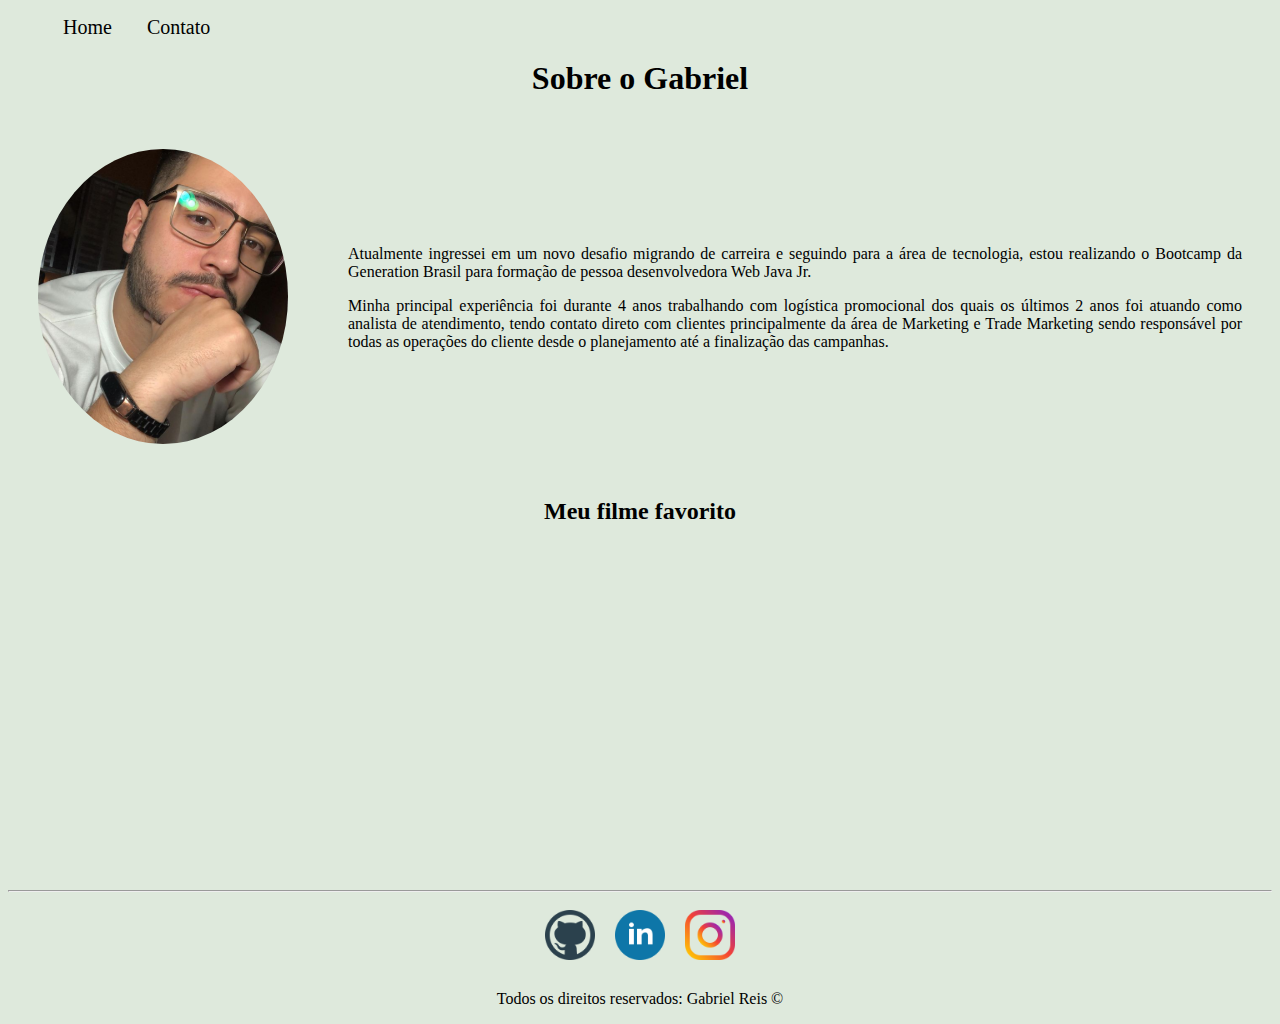
<file: index.html>
<!DOCTYPE html>
<html lang="pt-br">

<head>
    <meta charset="UTF-8">
    <meta http-equiv="X-UA-Compatible" content="IE=edge">
    <meta name="viewport" content="width=device-width, initial-scale=1.0">
    <title>Gabriel Reis</title>
    <link rel="stylesheet" href="/assets/css/style.css"> 

</head>

<body>
    <ul id="menu">
        <li>
            <a href="index.html"> Home </a>
        </li>
        <li>
            <a href="contato.html"> Contato </a>
        </li>
    </ul>


    <h1 class="center">Sobre o Gabriel</h1>

    <div class="container">

        <div>
            <img class="br-50 wh-300 p-30" width="250" height="295" src="./assets/img/Anotação 2021-03-17 222943.png"
                alt="Foto do criador desse conteudo.">

        </div>
        
        <div class="p-30">
            <p class="justify">
                <!-- Uma das formas de colocar css -->
                Atualmente ingressei em um novo desafio migrando de carreira e seguindo para a área de tecnologia, estou realizando o Bootcamp da Generation Brasil para formação de pessoa desenvolvedora Web Java Jr.


            </p>

            <p class="justify">
                Minha principal experiência foi durante 4 anos trabalhando com logística promocional dos quais os últimos 2 anos foi atuando como analista de atendimento, tendo contato direto com clientes principalmente da área de Marketing e Trade Marketing sendo responsável por todas as operações do cliente desde o planejamento até a finalização das campanhas.
            </p>
        </div>

       
    </div>


    <h2 class="center margin"> Meu filme favorito</h2>
    <div class="container mb">
        <iframe width="560" height="315" src="https://www.youtube.com/embed/g6ng8iy-l0U" title="YouTube video player" frameborder="0" allow="accelerometer; autoplay; clipboard-write; encrypted-media; gyroscope; picture-in-picture" allowfullscreen></iframe>
    </div>

    <hr>
    <footer>

        <div class="container">
            <a href="https://github.com/gabriel8514" target="_blank">
                <img class="tm-social" src="/assets/img/github.png" alt="Log GitHub">
            </a>
            <a href="https://www.linkedin.com/in/gabriel-luiz-reis-498a64136/" target="_blank">
                <img class="tm-social" src="/assets/img/linkedin.png" alt="linkedin">
            </a>
            <a href="https://www.instagram.com/gabrielluizreis/" target="_blank">
                <img class="tm-social" src="/assets/img/instagram.png" alt="instagram">
            </a>
        </div>

        <p class="center">
            Todos os direitos reservados: Gabriel Reis &copy;
        </p>
    </footer>
</body>

</html>
</file>
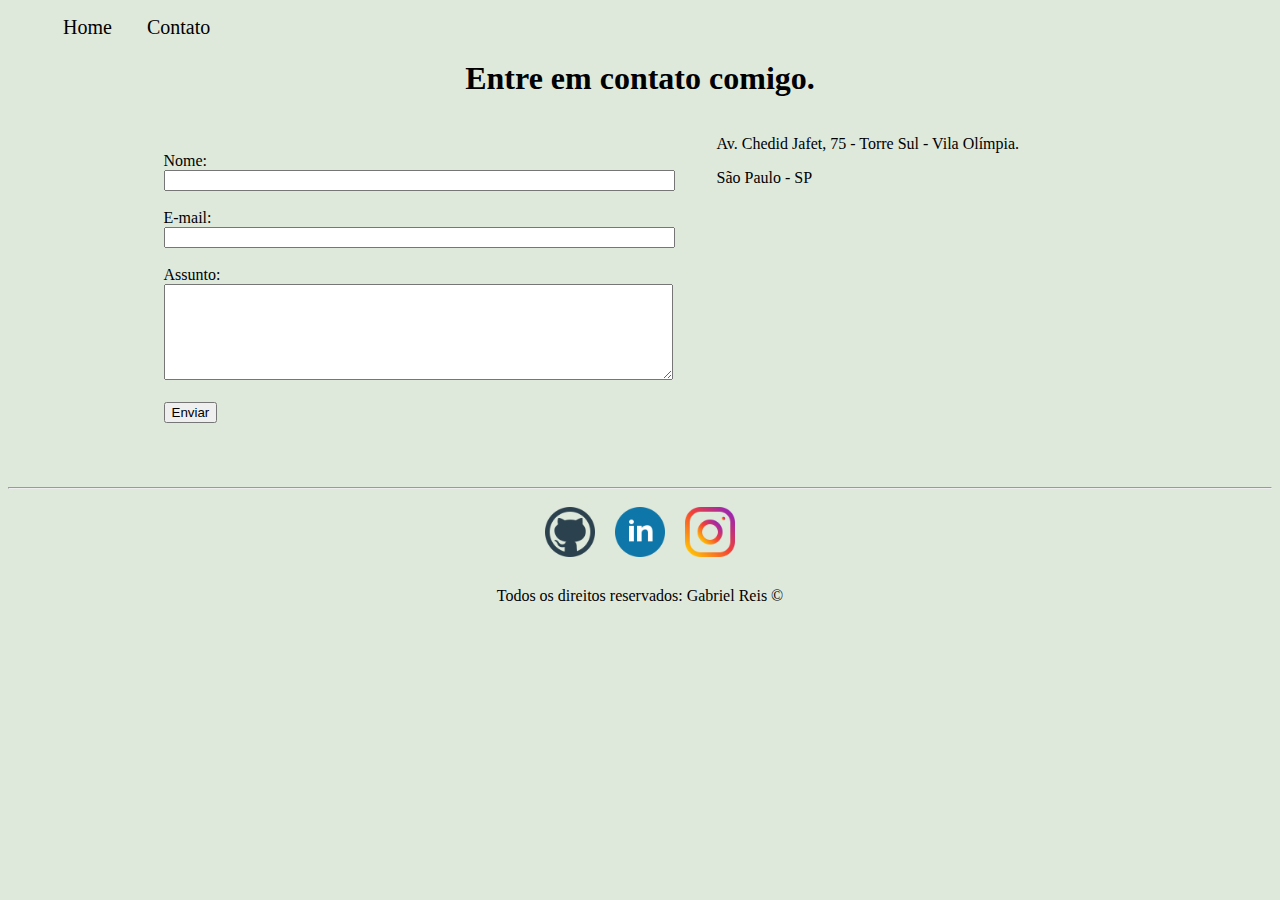
<file: contato.html>
<!DOCTYPE html>
<html lang="pt-br">

<head>
    <meta charset="UTF-8">
    <meta http-equiv="X-UA-Compatible" content="IE=edge">
    <meta name="viewport" content="width=device-width, initial-scale=1.0">
    <title>Contato</title>
    <link rel="stylesheet" href="/assets/css/style.css">

</head>

<body>
    <ul id="menu">
        <li>
            <a href="index.html"> Home </a>
        </li>
        <li>
            <a href="contato.html"> Contato </a>
        </li>
    </ul>

    <h1 class="center">Entre em contato comigo.</h1>

    <div class="container mb">
        <div>

            <form>
                <label for="nome">Nome:</label> <br>
                <input type="text" id="nome" onkeyup="validaNome()">
                <div id="txtNome">
                </div>
                <br>
                <label for="email">E-mail:</label> <br>
                <input type="email" id="email" onkeyup="validaEmail()">
                <div id="txtEmail">
                </div>
                <br>
                <label for="assunto">Assunto:</label> <br>
                <textarea name="assunto" id="assunto" cols="60" rows="6" onkeyup="validaAssunto()"></textarea>
                <div id="txtAssunto">
                </div>
                <br>

                <button onclick="enviar()">Enviar</button>
        </div>
        </form>
        <div class="ml">
            <p>Av. Chedid Jafet, 75 - Torre Sul - Vila Olímpia. </p>
            <p>São Paulo - SP</p>
            <iframe
                src="https://www.google.com/maps/embed?pb=!1m18!1m12!1m3!1d3656.3429886492618!2d-46.690021385383105!3d-23.59202906860976!2m3!1f0!2f0!3f0!3m2!1i1024!2i768!4f13.1!3m3!1m2!1s0x94ce57437c0e96ab%3A0xe48b0f3dfa40cda9!2sXP%20Investimentos!5e0!3m2!1spt-BR!2sbr!4v1629136724424!5m2!1spt-BR!2sbr"
                width="400" height="250" style="border:0;" allowfullscreen="" loading="lazy" onmousemove="mapaZoom()" onmouseout="mapaNormal()" id="mapa" ></iframe>

        </div>
    </div>

    <hr>
    <footer>

        <div class="container">
            <a href="https://github.com/gabriel8514" target="_blank">
                <img class="tm-social" src="/assets/img/github.png" alt="Log GitHub">
            </a>
            <a href="https://www.linkedin.com/in/gabriel-luiz-reis-498a64136/" target="_blank">
                <img class="tm-social" src="/assets/img/linkedin.png" alt="linkedin">
            </a>
            <a href="https://www.instagram.com/gabrielluizreis/" target="_blank">
                <img class="tm-social" src="/assets/img/instagram.png" alt="instagram">
            </a>
        </div>

        <p class="center">
            Todos os direitos reservados: Gabriel Reis &copy;
        </p>
    </footer>

    <script src="/assets/js/script.js"></script>
</body>

</html>
</file>
<file: assets/css/style.css>
/*Estilos da página index.html*/

body{
    background-color:rgb(222, 233, 220)
}

.center {

    text-align: center;
}

.justify{
    text-align: justify;
}
.container{
    display: flex;
    flex-flow: row; /* wrap quebra a linha */
    justify-content: center;
    align-items: center;
}

#menu li{
    display: inline;
    padding: 15px;
}

#menu li a{
    text-decoration: none;
    color: black;
    font-size: 20px;
}

#menu li a:hover{
    color: rgb(248, 248, 248);
    background-color: rgb(2, 2, 2);
}

.p-30 {
    padding: 30px;
}

.br-50{
    border-radius: 50%;
}

.wh{
    width: 300px;
    height: 300px;
}

.tm-social {
    width: 50px;
    height: 50px;
    padding: 10px;
}

.mb{
    margin-bottom: 30px;
}

.ml{
    margin-left: 50px;
}
/*Estilos da página index.html*/
</file>
